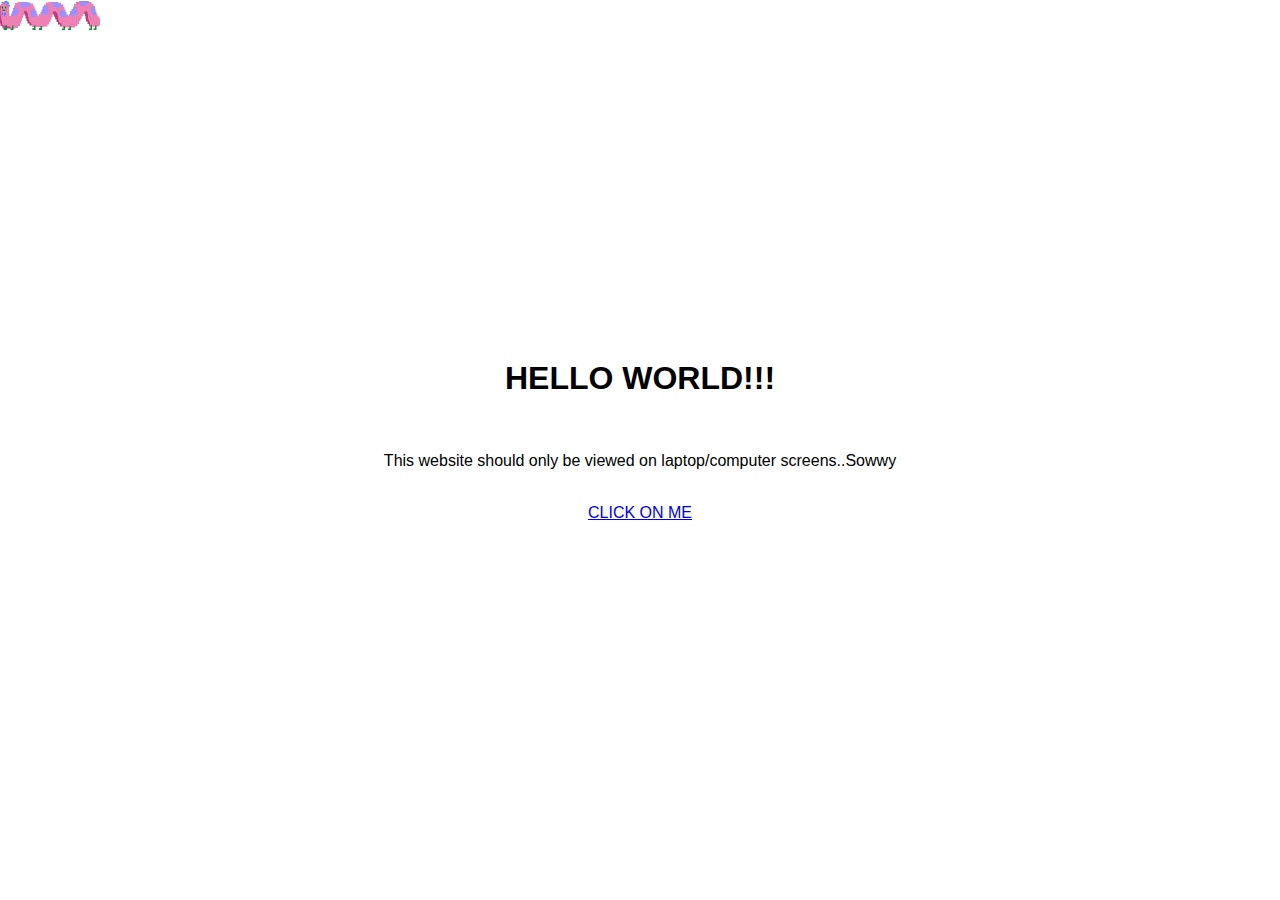
<file: index.html>
<!DOCTYPE html>
<html lang="en">
    <head>
    	<meta http-equiv="x-ua-compatible" content="ie=edge">
        <meta charset="utf-8"> 
       	<meta name="viewport" content="width=device-width, initial-scale=1">
        <title>Web Programming Workshop</title>
        <script src="https://code.jquery.com/jquery-3.6.0.min.js" integrity="sha256-/xUj+3OJU5yExlq6GSYGSHk7tPXikynS7ogEvDej/m4=" crossorigin="anonymous"></script>
        <script src="intropage.js"></script>
    </head>
    <link rel="stylesheet" href="style.css">
    <body>
        <h1>HELLO WORLD!!!</h1>
        <!-- <a href="assignment-02/index.html">you may click on me.</a> -->
        <br> <p>This website should only be viewed on laptop/computer screens..Sowwy</p>
        <!-- <a href="Assignment-05_Starter/index.html">or on me...actually please don't</a> -->
        </br>
        <a href="final_website/final.html"><strong>CLICK ON ME</strong></a>
        <div class="cursor">
            <img src="final_website/bug.gif" >
        </div>
    </body>
</html>
</file>
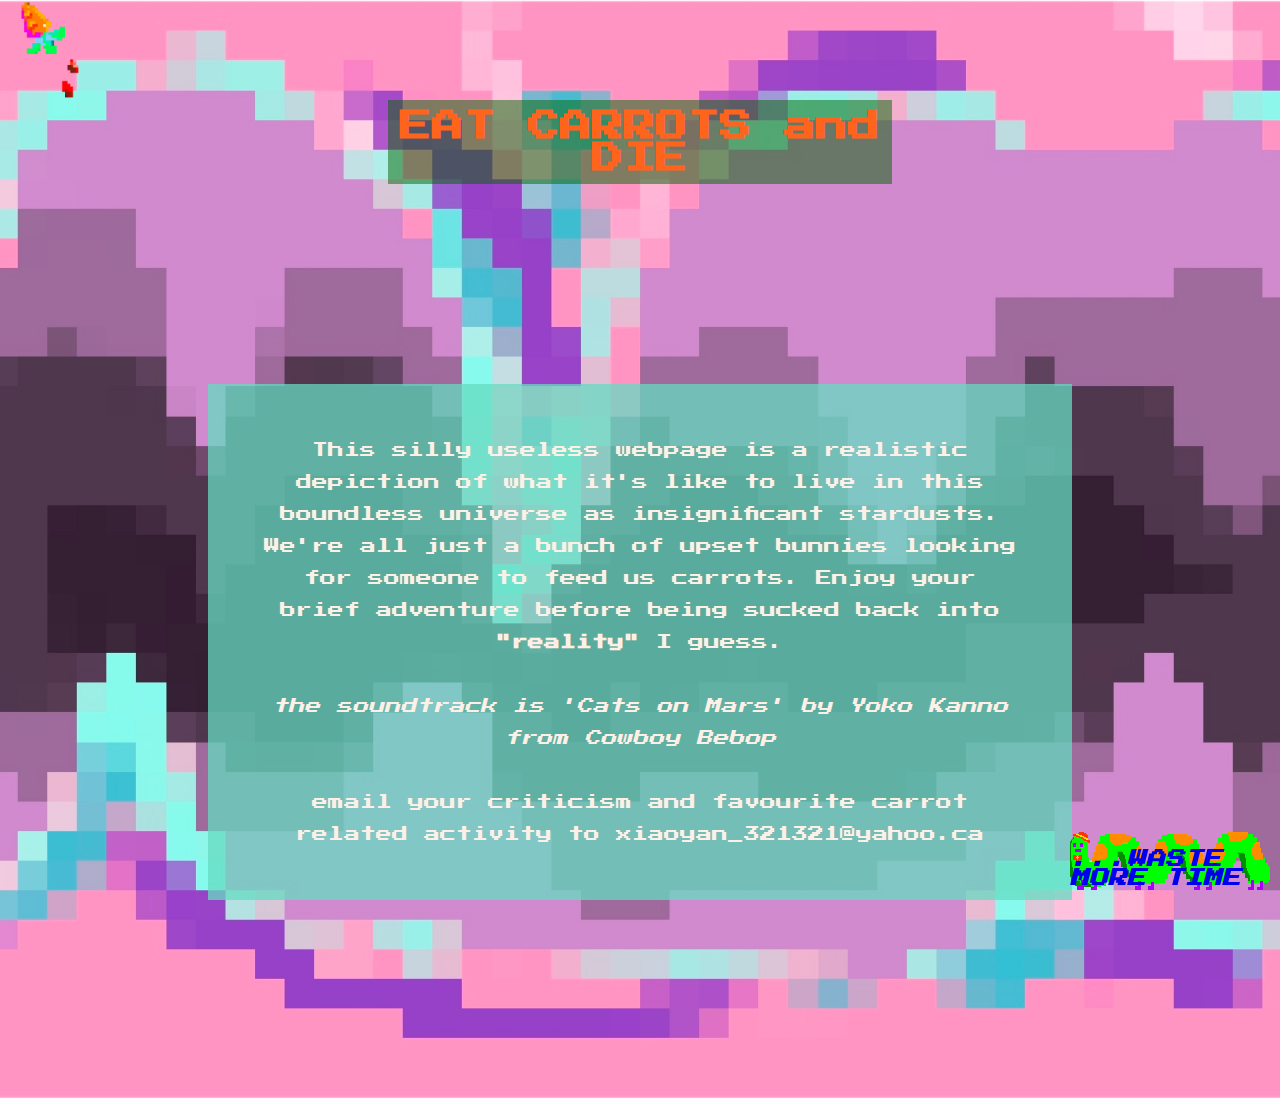
<file: final_website/about_final/about.html>
<!DOCTYPE html>
<html lang="en">
    <head>
    	<meta http-equiv="x-ua-compatible" content="ie=edge">
        <meta charset="utf-8"> 
       	<meta name="viewport" content="width=device-width, initial-scale=1">
        <title>About Absurd Bunny</title>
        <link href="about.css" rel="stylesheet" type="text/css">
        <link rel="preconnect" href="https://fonts.gstatic.com">
        <link href="https://fonts.googleapis.com/css2?family=Press+Start+2P&display=swap" rel="stylesheet">
        <script src="https://code.jquery.com/jquery-3.6.0.min.js" integrity="sha256-/xUj+3OJU5yExlq6GSYGSHk7tPXikynS7ogEvDej/m4=" crossorigin="anonymous"></script>
        <script src="about.js"></script>   
    </head>
    <body>
        <h3><a href="../final.html"><br><em>...WASTE MORE TIME</em></a></h3>
        
       <h1>EAT CARROTS and DIE</h1>
       <P>This silly useless webpage is a realistic depiction of what it's like to live in this boundless universe as insignificant stardusts. We're all just a bunch of upset bunnies looking for someone to feed us carrots. Enjoy your brief adventure before being sucked back into <strong>"reality"</strong> I guess. 
           <br><br><em>the soundtrack is 'Cats on Mars' by Yoko Kanno from Cowboy Bebop</em>
           <br><br>email your criticism and favourite carrot related activity to xiaoyan_321321@yahoo.ca
        </p>
        <div class="cursor">
            <img src="../cursor.GIF" >
        </div>
    </body>
</html>
</file>
<file: style.css>
* {
    text-align: center;
    cursor:none;
}
h1 {
    text-align: center;
    font-family: 'Gill Sans', 'Gill Sans MT', Calibri, 'Trebuchet MS', sans-serif;
    /* margin: 400px 400px 20px 400px; */
    margin-top: 40vh;
    display: flexbox;
}

p{
    font-family: 'Gill Sans', 'Gill Sans MT', Calibri, 'Trebuchet MS', sans-serif;
    font-weight: 300;
}
a {
    text-align: center;
    font-family: 'Gill Sans', 'Gill Sans MT', Calibri, 'Trebuchet MS', sans-serif;
    font-weight: 300;
}

.cursor {
    position: fixed;
    display: inline-block;
    top: 0;
    left: 0;
    z-index: 1000;
    width: 100px;
    height: 100px;
    pointer-events: none;
    opacity: 1;
}

.cursor img{
    z-index: 1001;
    width:100%;
}
</file>
<file: final_website/about_final/about.css>
/* @font-face{
    font-family:"Pixelar Regular W01 Regular";
    src:url("Fonts/1428314/4d8bd4f0-ce40-4f34-a0b8-49bc51024ea8.woff2") format("woff2"),url("Fonts/1428314/9c200a14-d264-405c-86bf-d27b840e86be.woff") format("woff");
} */
*{
    cursor: none;

}
body {
    background-color: rgb(24, 71, 158);
    background-image: url(../about-background.jpg);
    background-position: center;
    background-size: cover;
    overflow: auto;
}

a{
    position:fixed;
    text-decoration: coral;
}

h3 {
    z-index: 57;
    margin: 10px; 
    width:200px;
    height:60px;
    position:fixed;
    right: 0;
    bottom: 0;
    background-image: url(../bug.png);
    background-size: cover;
    animation: carrot-move 1s linear alternate infinite;
    font-family: 'Press Start 2P', cursive;

}

h3:hover{
    background-image: url(../bug-fast.gif);
    animation-play-state: paused;
}
@keyframes carrot-move {
    0% {
        transform: translate(-200vh);
    }

    100%{
        transform:translate(50vh);
    }
}

h1 {
    text-align: center;
    margin-top: 100px;
    margin-left:380px;
    margin-right: 380px;
    padding: 10px;
    color: rgb(255, 100, 28);
    font-family: 'Press Start 2P', cursive;    
    font-weight: 800;
    background-color: rgba(0,100,0,0.5);
    max-width: 700px;
    min-width: 400px;
    
}



p {
    margin: 200px;
    text-align: center;
    padding:50px;
    background-color: rgba(101, 219, 194, 0.75);
    font-family: 'Press Start 2P', cursive;
    line-height: 2em;
    color:rgb(255, 240, 231);
    min-width: 500px;
    max-width: 1100px;

}

.cursor {
    position: fixed;
    display: inline-block;
    top: 0;
    left: 0;
    z-index: 1000;
    width: 100px;
    height: 100px;
    pointer-events: none;
}

.cursor img{
    z-index: 1001;
    width:100%;
}
</file>
